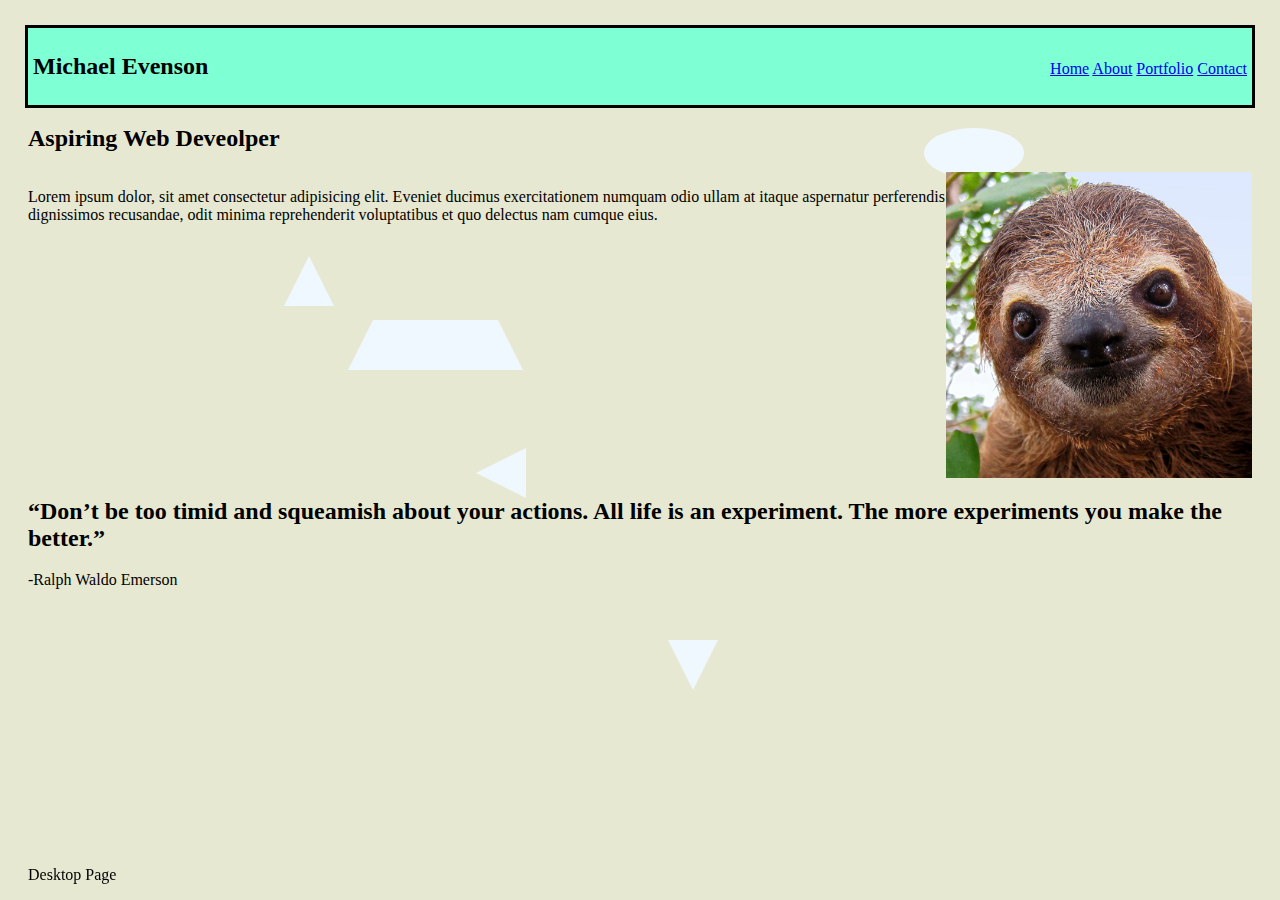
<file: index.html>
<!DOCTYPE html>
<html lang="en">
<head>
    <meta charset="UTF-8">
    <meta name="viewport" content="width=device-width, initial-scale=1.0">
    <link rel="stylesheet" type="text/css" href="./style.css"/>
    <script src="./javascript.js"></script>
    <title>Michael Evenson</title>
    
</head>
<body onload="showAlert()"> 
    <header>
        <div class="name">
            <h2>Michael Evenson</h2>

        </div>
        <div class="pages">
            <a href="./index.html">Home</a>
            <a href="./about.html">About</a>
            <a href="./portfolio.html">Portfolio</a>
            <a href="./contact.html">Contact</a>

        </div>
    
        
    </header>
    <h2>Aspiring Web Deveolper</h2>
    <div class="description">
        
            <p>Lorem ipsum dolor, sit amet consectetur adipisicing elit. 
            Eveniet ducimus exercitationem numquam odio ullam at 
            itaque aspernatur perferendis dignissimos recusandae, 
            odit minima reprehenderit voluptatibus 
            et quo delectus nam cumque eius.
            </p>
        <img src="./images/sloth.jpg" alt="Myself">
    </div>

    <div class="quote">
        <h2>“Don’t be too timid and squeamish about your actions. All life is an experiment. The more experiments you make the better.”</h2>
        -Ralph Waldo Emerson
    </div>

    <br>
    
    <div class="triangle-up"></div>
    <div class="triangle-left"></div>
    <div class="triangle-down"></div>
    <div class="trapezoid "></div>
    <div class="oval"></div>
    

    <p id="desktop">Desktop Page</p>
    <p id="tablet">Tablet Page</p>
    <p id="mobile">Mobile Page</p>
</body>
</html>



<!-- <nav id="links" >
    <h2>Oscar Solano</h2>
    <div>
     <a href="/index.html">
      <button>Home</button>
     </a>
     <a href="/about.html">
      <button>About</button>
     </a>
     <a href="/portfolio.html">
      <button>Portfolio</button>
     </a>
     <a href="/contact.html">
      <button>Contact</button>
     </a>
    </div>
    </nav> -->
</file>
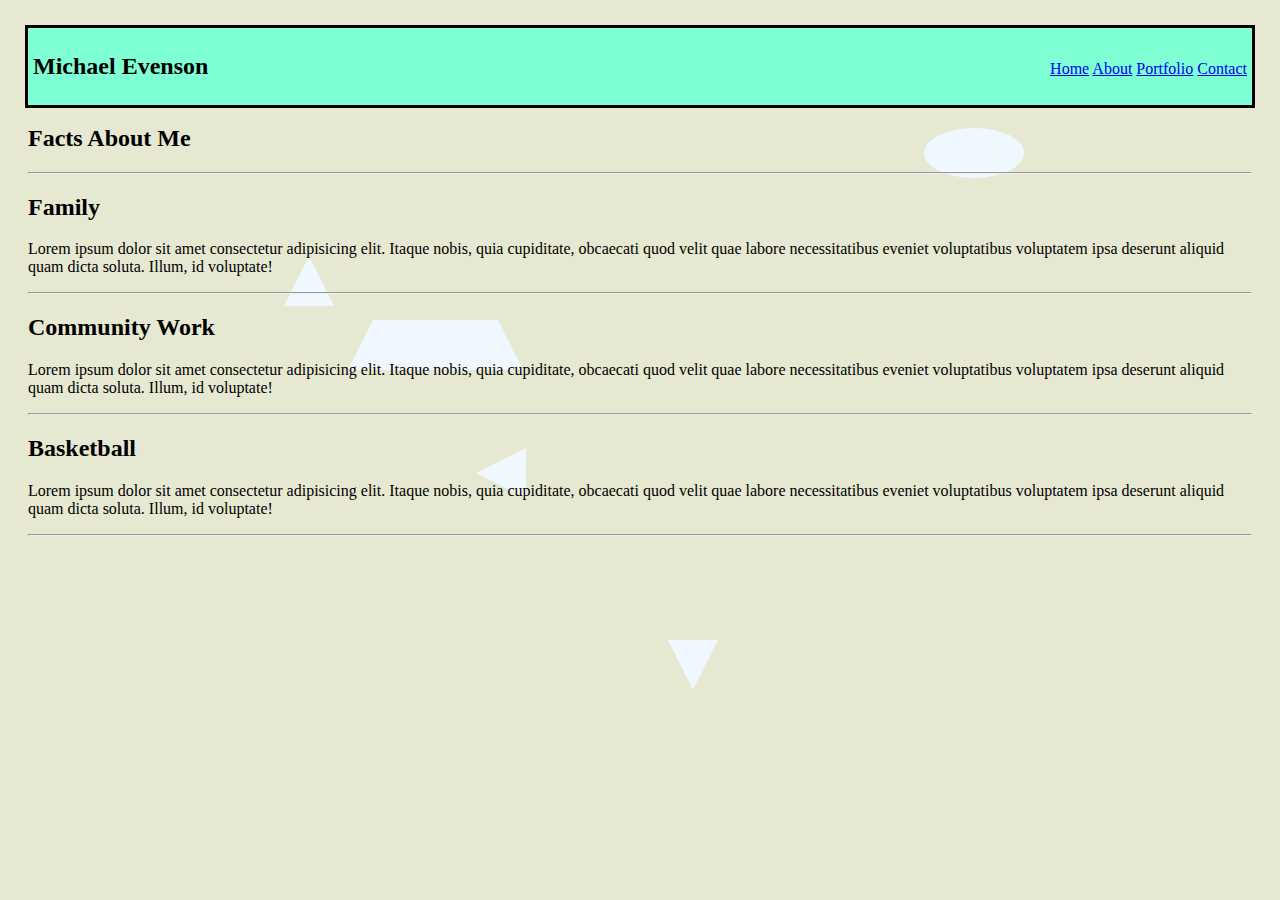
<file: about.html>
<!DOCTYPE html>
<html lang="en">
<head>
    <meta charset="UTF-8">
    <meta name="viewport" content="width=device-width, initial-scale=1.0">
    <link rel="stylesheet" type="text/css" href="./style.css"/>
    <script src="./javascript.js"></script>
    <title>About</title>
</head>
<body>
    <header>
        <div class="name">
            <h2>Michael Evenson</h2>

        </div>
        <div class="pages">
            <a href="./index.html">Home</a>
            <a href="./about.html">About</a>
            <a href="./portfolio.html">Portfolio</a>
            <a href="./contact.html">Contact</a>

        </div>
    
        
    </header>

    <h2>Facts About Me</h2>
    <hr>
    <h2>Family</h2>
        <p>Lorem ipsum dolor sit amet consectetur adipisicing elit. Itaque nobis, 
            quia cupiditate, obcaecati quod velit quae labore necessitatibus eveniet 
            voluptatibus voluptatem ipsa deserunt aliquid quam dicta soluta. Illum, 
            id voluptate!
        </p>

    <hr>

    <h2>Community Work</h2>
        <p>Lorem ipsum dolor sit amet consectetur adipisicing elit. Itaque nobis, 
        quia cupiditate, obcaecati quod velit quae labore necessitatibus eveniet 
        voluptatibus voluptatem ipsa deserunt aliquid quam dicta soluta. Illum, 
        id voluptate!
        </p>

    <hr>

    <h2>Basketball</h2>
        <p>Lorem ipsum dolor sit amet consectetur adipisicing elit. Itaque nobis, 
        quia cupiditate, obcaecati quod velit quae labore necessitatibus eveniet 
        voluptatibus voluptatem ipsa deserunt aliquid quam dicta soluta. Illum, 
        id voluptate!
        </p>

    <hr>

    <div class="triangle-up"></div>
    <div class="triangle-left"></div>
    <div class="triangle-down"></div>
    <div class="trapezoid "></div>
    <div class="oval"></div>
    
</body>
</html>
</file>
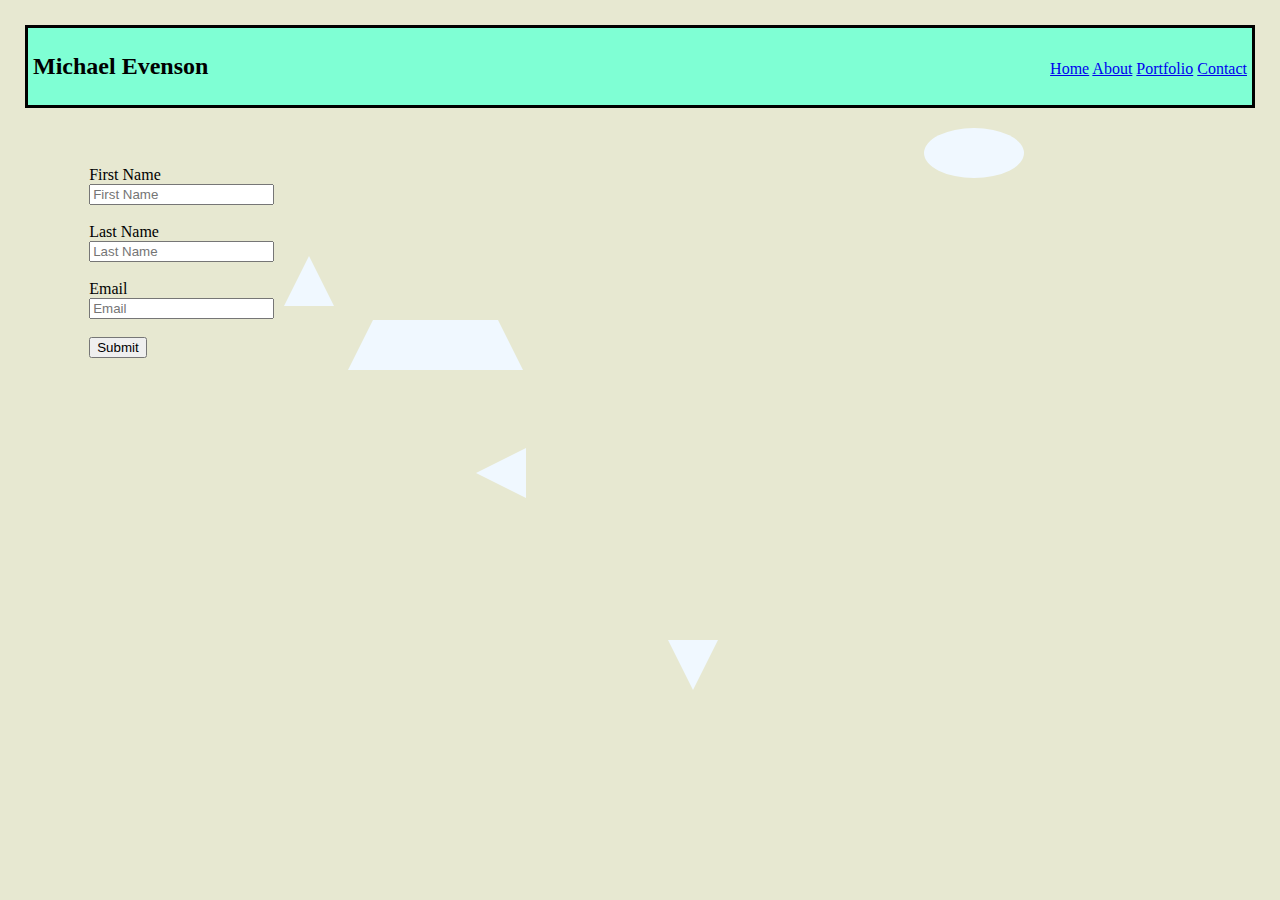
<file: contact.html>
<!DOCTYPE html>
<html lang="en">
<head>
    <meta charset="UTF-8">
    <meta name="viewport" content="width=device-width, initial-scale=1.0">
    <link rel="stylesheet" type="text/css" href="./style.css"/>
    <script src="./javascript.js"></script>
    <title>Contact</title>
</head>
<header>
    <div class="name">
        <h2>Michael Evenson</h2>

    </div>
    <div class="pages">
        <a href="./index.html">Home</a>
        <a href="./about.html">About</a>
        <a href="./portfolio.html">Portfolio</a>
        <a href="./contact.html">Contact</a>

    </div>

    
</header>
<body>
    <form class="form" action="./success.html">
        <label for="f-name">First Name</label><br>
        <input type="text" id="f-name" name="f-name" placeholder="First Name"><br>
        <br>

        <label for="l-name">Last Name</label><br>
        <input type="text" id="l-name" name="l-name" placeholder="Last Name"><br>
        <br>

        <label for="email">Email</label><br>
        <input type="text" id="email" name="email" placeholder="Email"><br>
        <br>

        <input type="submit" value="Submit">

        


    </form>
    <div class="triangle-up"></div>
    <div class="triangle-left"></div>
    <div class="triangle-down"></div>
    <div class="trapezoid "></div>
    <div class="oval"></div>
    
</body>
</html>
</file>
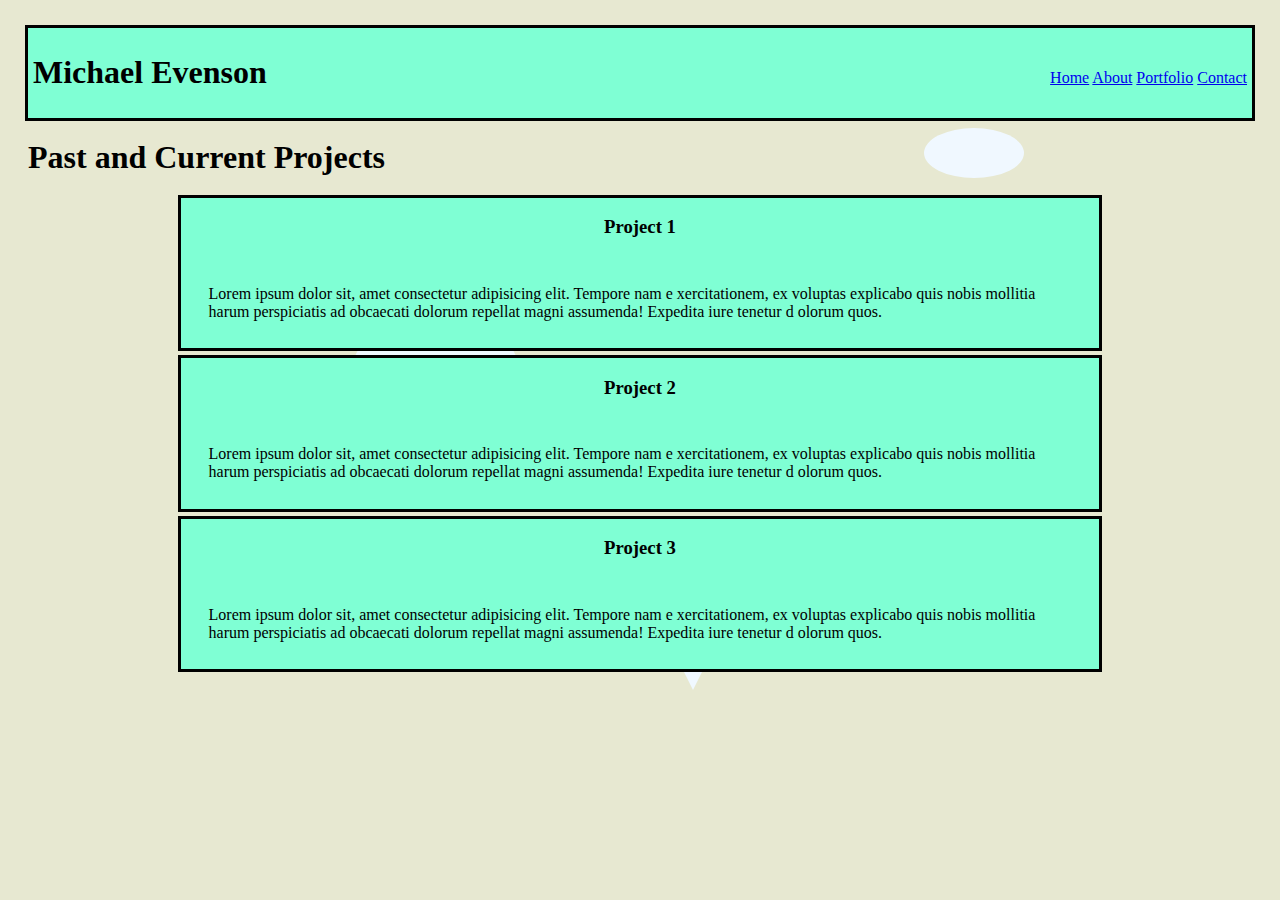
<file: portfolio.html>
<!DOCTYPE html>
<html lang="en">
<head>
    <meta charset="UTF-8">
    <meta name="viewport" content="width=device-width, initial-scale=1.0">
    <link rel="stylesheet" type="text/css" href="./style.css"/>
    <title>Portfolio</title>
</head>
<body>
    <header>
        <div class="name">
            <h1>Michael Evenson</h1>

        </div>
        <div class="pages">
            <a href="./index.html">Home</a>
            <a href="./about.html">About</a>
            <a href="./portfolio.html">Portfolio</a>
            <a href="./contact.html">Contact</a>

        </div>
    
        
    </header>
    <h1>Past and Current Projects</h1>

    <div class="project">
        <h3>Project 1</h3>
            <p class="ptext">Lorem ipsum dolor sit, amet consectetur adipisicing elit. Tempore nam e
                xercitationem, ex voluptas explicabo quis nobis mollitia harum perspiciatis 
                ad obcaecati dolorum repellat magni assumenda! Expedita iure tenetur d
                olorum quos.
            </p>


    </div>

    <div class="project">
        <h3>Project 2</h3>
        <p class="ptext">Lorem ipsum dolor sit, amet consectetur adipisicing elit. Tempore nam e
            xercitationem, ex voluptas explicabo quis nobis mollitia harum perspiciatis 
            ad obcaecati dolorum repellat magni assumenda! Expedita iure tenetur d
            olorum quos.
        </p>
   
    </div>

    <div class="project">
        <h3>Project 3</h3>
        <p class="ptext">Lorem ipsum dolor sit, amet consectetur adipisicing elit. Tempore nam e
            xercitationem, ex voluptas explicabo quis nobis mollitia harum perspiciatis 
            ad obcaecati dolorum repellat magni assumenda! Expedita iure tenetur d
            olorum quos.
        </p>


    </div>
    <div class="triangle-up"></div>
    <div class="triangle-left"></div>
    <div class="triangle-down"></div>
    <div class="trapezoid "></div>
    <div class="oval"></div>
</body>
</html>
</file>
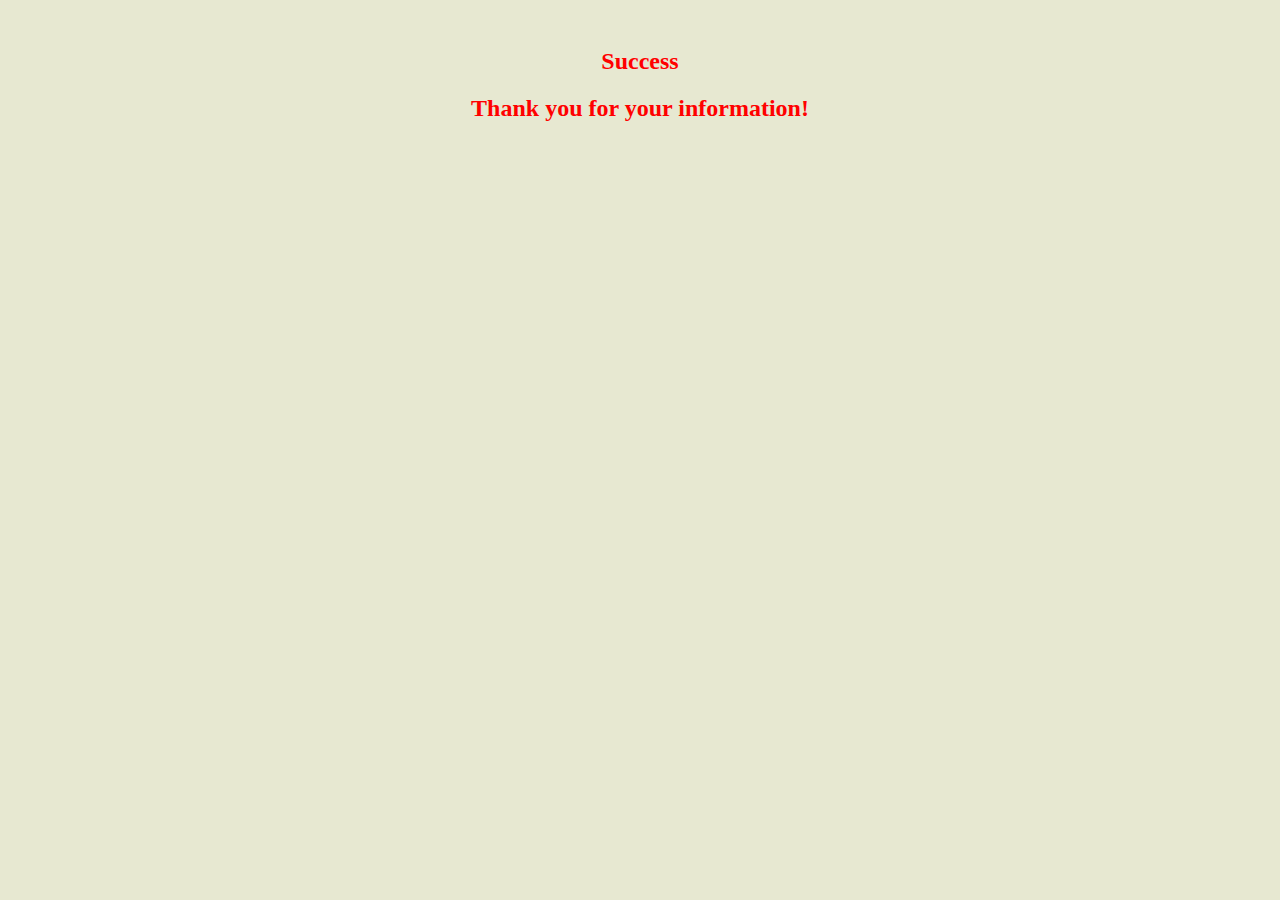
<file: success.html>
<!DOCTYPE html>
<html lang="en">
<head>
    <meta charset="UTF-8">
    <meta name="viewport" content="width=device-width, initial-scale=1.0">
    <link rel="stylesheet" type="text/css" href="./style.css"/>
    <script src="./javascript.js"></script>
    <title>Document</title>
</head>
<body>
    <h2 class="success">Success</h2>
    <h2 class="success">Thank you for your information!</h2>
</body>
</html>
</file>
<file: style.css>
@media(max-width: 768px){
    #tablet{display:none}
    #desktop{display:none}
    #mobile{position:fixed; bottom:0}

}



@media(min-width:769px ) and (max-width:1023px){
    #mobile{display:none}
    #desktop{ display: none}
    #tablet{position:fixed; bottom:0}


}


@media(min-width:1024px){
    #tablet{ display:none}
    #mobile{ display:none}
    #desktop{position:fixed; bottom:0}


}




header{
    outline: solid;
    display: flex;
    justify-content: space-between;
    align-items: baseline;
    background-color: aquamarine;
    block-size: 10%;
   

}

body{
    background-color: #E7E8D1;
    padding: 20px;
}

.name{
    margin: 5px;
}

.pages{
    margin: 5px;
}

.description{
    display:flex;
    
}

img{
    max-width: 25%;
}

.triangle-up {
	width: 0;
	height: 0;
	border-left: 25px solid transparent;
	border-right: 25px solid transparent;
	border-bottom: 50px solid aliceblue;
    z-index: -100;
    position: absolute;
    top: 0;
    margin:20%;
}
.triangle-left {
	width: 0;
	height: 0;
	border-top: 25px solid transparent;
	border-right: 50px solid aliceblue;
	border-bottom: 25px solid transparent;
    z-index: -100;
    position: absolute;
    top: 0;
    margin:35%;
}
.triangle-down {
	width: 0;
	height: 0;
	border-left: 25px solid transparent;
	border-right: 25px solid transparent;
	border-top: 50px solid aliceblue;
    z-index: -100;
    position: absolute;
    top: 0;
    margin:50%;
}
.trapezoid {
	border-bottom: 50px solid aliceblue;
	border-left: 25px solid transparent;
	border-right: 25px solid transparent;
	height: 0;
	width: 125px;
    z-index: -100;
    position: absolute;
    top: 0;
    margin: 25%;
}
.oval {
    height: 50px;
    width: 100px;
    background-color: aliceblue;
    border-radius: 50%;
    z-index: -100;
    position: absolute;
    top: 0;
    margin: 10% 70%;
  }


h3{
    text-align: center;
}

.project{
    outline: solid;
    max-width: 75%;
    display: flex;
    justify-content: center;
    position: relative;
    flex-direction: column;
    margin:10px auto;
    background-color: aquamarine;

}

.form{
    padding: 5%;
}

.success{
    text-align: center;
    color: red;
}

.ptext{
    margin: 3%;
}
</file>
